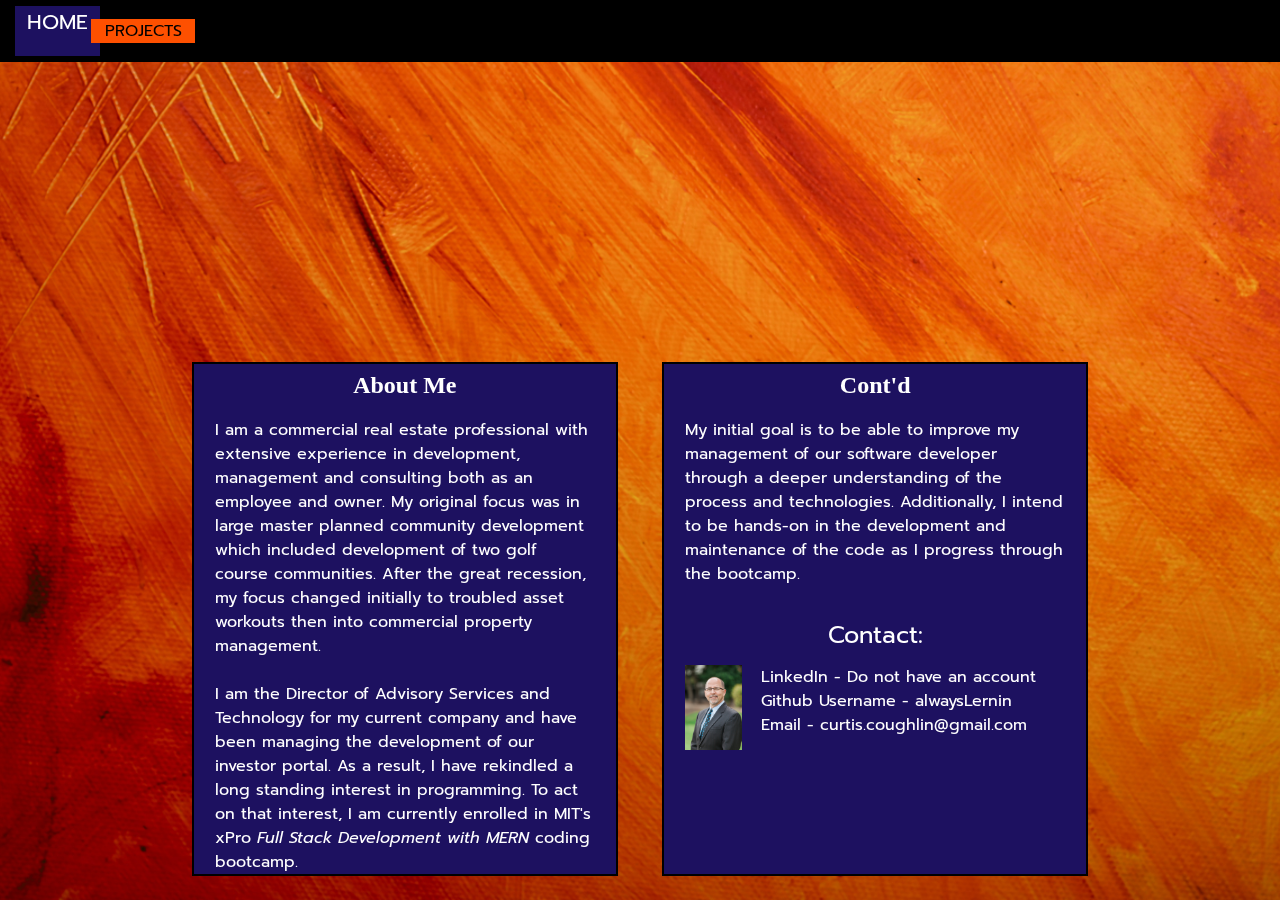
<file: index.html>
<!DOCTYPE html>
<html lang="en">
<head>
    <meta charset="UTF-8">
    <meta http-equiv="X-UA-Compatible" content="IE=edge">
    <meta name="viewport" content="width=device-width, initial-scale=1.0">
    <title>CCoughlin Portfolio</title>
    <link rel="preconnect" href="https://fonts.googleapis.com">
    <link rel="preconnect" href="https://fonts.gstatic.com" crossorigin>
    <link href="https://fonts.googleapis.com/css2?family=Prompt:wght@600&display=swap" rel="stylesheet">
    <link rel="stylesheet" href="styles.css">
</head>
<body id='home'>
    <canvas id="canvas1"></canvas>
    <div id="content">
      <div class="navbar">
        <div class='navButtons'>
          <div id='navHome' class='choice'>Home</div>
          <div id='navProjects' class='choice'>Projects</div>
        </div>
      </div>
      <div class="videoContainer">
        <div class="videoWrapper">
          <iframe src="https://www.youtube.com/embed/2uMp9TG3ad4" title="YouTube video player" frameborder="0" allow="accelerometer; clipboard-write; encrypted-media; gyroscope; picture-in-picture" allowfullscreen></iframe>
        </div>
      </div>
      <div class="bioWrapper">
        <article class="biocard">
          <h2 class="biocardName">About Me</h2>
          <div class="biocard__content">
            <p>I am a commercial real estate professional with extensive experience in development, management and consulting both as an employee and owner. My original focus was in large master planned community development which included development of two golf course communities. After the great recession, my focus changed initially to troubled asset workouts then into commercial property management.</p>
            <br>
            <p>I am the Director of Advisory Services and Technology for my current company and have been managing the development of our investor portal. As a result, I have rekindled a long standing interest in programming. To act on that interest, I am currently enrolled in MIT's xPro <em>Full Stack Development with MERN</em> coding bootcamp.</p>
          </div>          
        </article>
        
        <article class="biocard">
          <h2 class="biocardName">Cont'd</h2>
          <div class="biocard__content">
            <p>My initial goal is to be able to improve my management of our software developer through a deeper understanding of the process and technologies. Additionally, I intend to be hands-on in the development and maintenance of the code as I progress through the bootcamp.</p>
            <br>
            <div class="biocardName">Contact:</div>
            <br>
            <div class="contactWrapper">
              <div>
                <img src="bioPic.jpg" width=75%>
              </div>
              <div>
                <p>LinkedIn - Do not have an account</p>
                <p>Github Username - alwaysLernin</p>
                <p>Email - curtis.coughlin@gmail.com</p>
              </div>
            </div>
        </article>
      </div>
    </div>
    
<script src='script.js'></script>
</body>
</html>
</file>
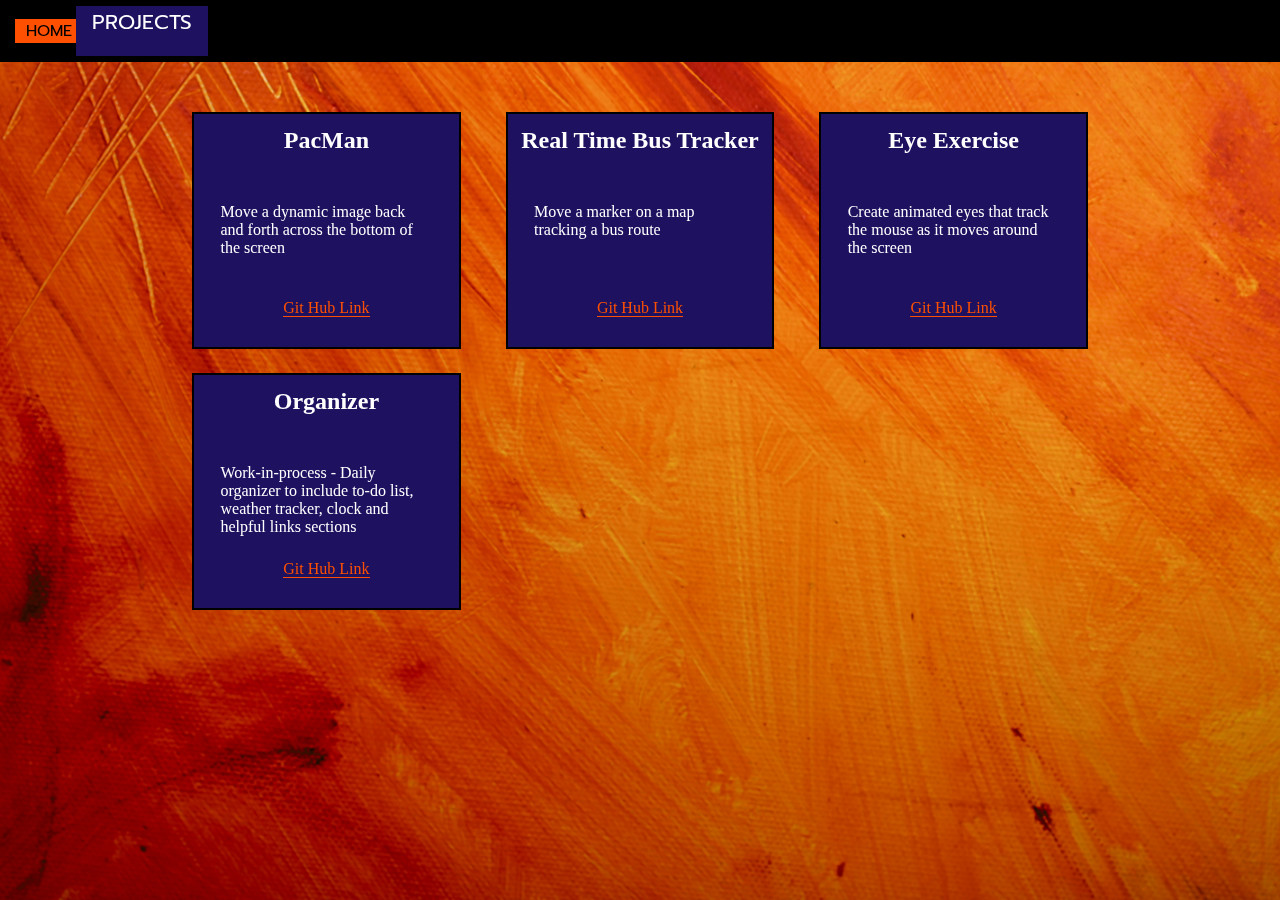
<file: projects.html>
<!DOCTYPE html>
<html lang="en">
<head>
    <meta charset="UTF-8">
    <meta http-equiv="X-UA-Compatible" content="IE=edge">
    <meta name="viewport" content="width=device-width, initial-scale=1.0">
    <title>Test</title>
    <link rel="preconnect" href="https://fonts.googleapis.com">
    <link rel="preconnect" href="https://fonts.gstatic.com" crossorigin>
    <link href="https://fonts.googleapis.com/css2?family=Prompt:wght@600&display=swap" rel="stylesheet">
    <link rel="stylesheet" href="styles.css">
</head>
<body id='projects'>
    <canvas id="canvas1"></canvas>
    <div id="content">
      <div class="navbar">
        <div class='navButtons'>
          <div id='navHome' class='choice'>Home</div>
          <div id='navProjects' class='choice'>Projects</div>
        </div>
      </div>
      <div class="wrapper">
          <article class="card">
            <h2 class="cardName">PacMan</h2>
            <div class="card__content">
              <p>Move a dynamic image back and forth across the bottom of the screen</p>
            </div>
            <div class="cardLink">
              <p class="card_link"><a href="https://github.com/alwaysLernin/04-PacMan-MITxPro">Git Hub Link</a></p>
            </div>
          </article>

          <article class="card">
            <h2 class="cardName">Real Time Bus Tracker</h2>
            <div class="card__content">
              <p>Move a marker on a map tracking a bus route</p>
            </div>
            <div class="cardLink">
              <p class="card_link"><a href="https://github.com/alwaysLernin/real-time-bus-tracker">Git Hub Link</a></p>
            </div>
          </article>

          <article class="card">
            <h2 class="cardName">Eye Exercise</h2>
            <div class="card__content">
              <p>Create animated eyes that track the mouse as it moves around the screen</p>
            </div>
            <div class="cardLink">
              <p class="card_link"><a href="https://github.com/alwaysLernin/Eyes">Git Hub Link</a></p>
            </div>
          </article>

          <article class="card">
            <h2 class="cardName">Organizer</h2>
            <div class="card__content">
              <p>Work-in-process - Daily organizer to include to-do list, weather tracker, clock and helpful links sections</p>
            </div>
            <div class="cardLink">
              <p class="card_link"><a href="https://github.com/alwaysLernin/Organizer">Git Hub Link</a></p>
            </div>
          </article>
        </div>
    </div>
    
<script src='script.js'></script>
</body>
</html>
</file>
<file: styles.css>
* {
    margin: 0;
    padding: 0;
    box-sizing: border-box;
}
#canvas1 {
  position: absolute;
  width: 100%;
  top: 0;
  left: 0;
  z-index: 1;
  height: 100%;
}
#content {
  z-index: 999;
  position: relative; /* This is required so that the z-index works and therefore places all content on top of the canvas */
}
.navbar {
  width: 100%;
  background-color: black;
  height: auto; 
}
.navButtons {
  padding: 10px;
  width: 210px;
  display: grid;
  grid-template-columns: repeat(3, 1fr);
  grid-gap: 5px;
  list-style-type: none;
  text-decoration: none;
  align-items: center;
}
.choice {
  width: 120%;
  background-color: #FE5000;
  margin: 5px;
  text-align: center;
  align-items: center;
  vertical-align: middle;
  text-transform: uppercase;
  font-size: 100%;
  font-family: prompt;
}
.clicked {
  height: 120%;
  background-color: #1D1160;
  font-size: 130%;
  color: #fff;
}
.wrapper {
  display: grid;
  grid-template-columns: 1fr 1fr 1fr;
  grid-gap: 5%;
  justify-content: center;
  margin-top: 50px;
  margin-left: 15%;
  margin-right: 15%;
}
.card {
  display: flex;
  flex-direction: column;
  border: 2px solid black;
  background-color: #1D1160;
  }
.cardName {
  margin: 5%;
  text-align: center;
  height: 1.5em;
  color: #fff;
  font-size: 150%;
}  
.card__content {
  margin-top: 10%;
  padding-left: 10%;
  padding-right: 10%;
  min-height: 6em;
  color: #fff;
}
.cardLink {
  padding-left: 10%;
  padding-right: 10%;
  min-height: 3em;
  text-align: center;
}
a {
  text-decoration: none;
  border-bottom: 1px solid #FE5000;
  color: #FE5000;
}
.videoContainer {
  margin: 0 auto;
  width: 400px;
  left: 0px;
}
.videoWrapper {
  position: relative;
  padding-bottom: 56.25%;
  padding-top: 25px;
  height: 0px;
}
.videoWrapper iframe {
  position: absolute;
  margin-top: 2%;
  left: 0px;
  top: 0px;
  right: 0px;
  bottom: 0px;
  height: 100%;
  width: 100%;
}
.bioWrapper {
  display: grid;
  grid-template-columns: 1fr 1fr;
  grid-gap: 5%;
  justify-content: center;
  margin-top: 50px;
  margin-left: 15%;
  margin-right: 15%;
  min-height: 40%;
}
.biocard {
  display: flex;
  flex-direction: column;
  border: 2px solid black;
  background-color: #1D1160;
  }
.biocardName {
  margin-top: 2%;
  text-align: center;
  height: 1em;
  color: #fff;
  font-size: 150%;
}
.biocard__content {
  margin-top: 5%;
  padding-left: 5%;
  padding-right: 5%;
  min-height: 6em;
  color: #fff;
  font-family: prompt;
}
.contactWrapper{
  display: grid;
  grid-template-columns: 2fr 8fr;

}
</file>
